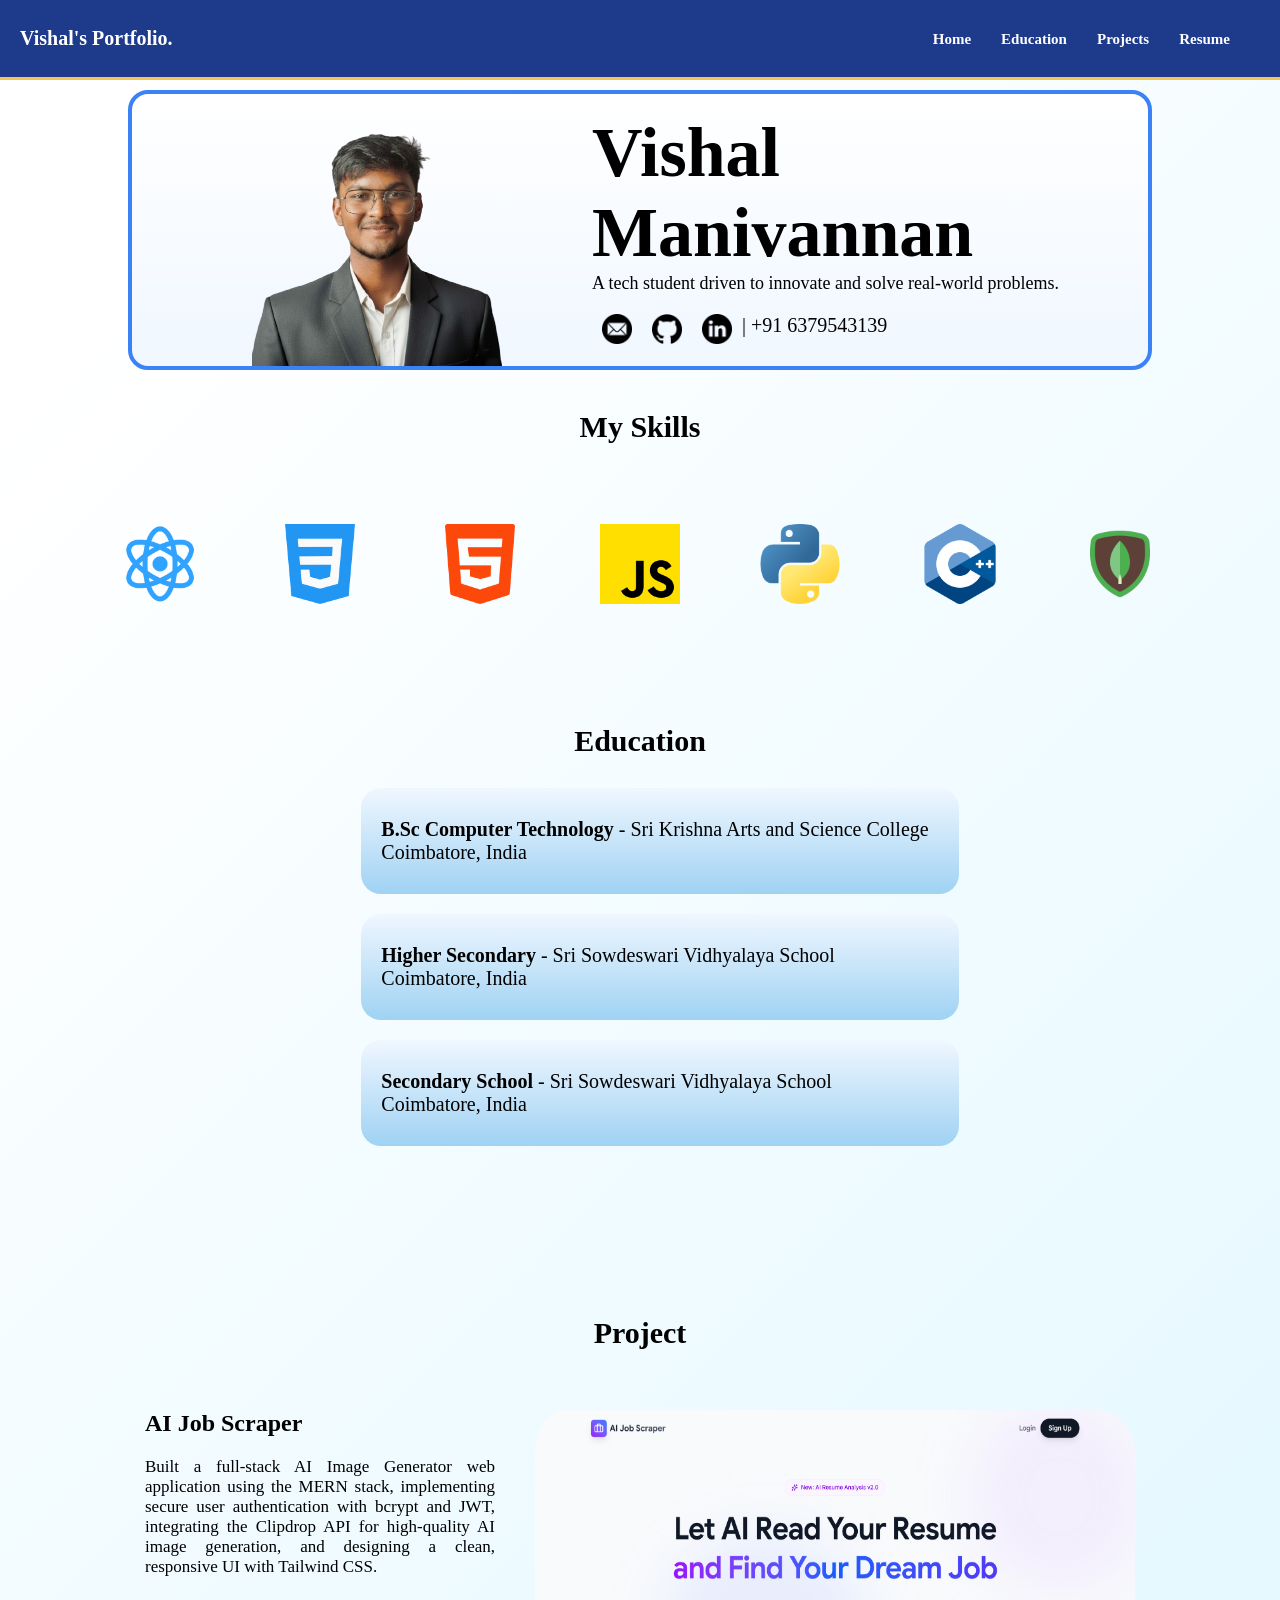
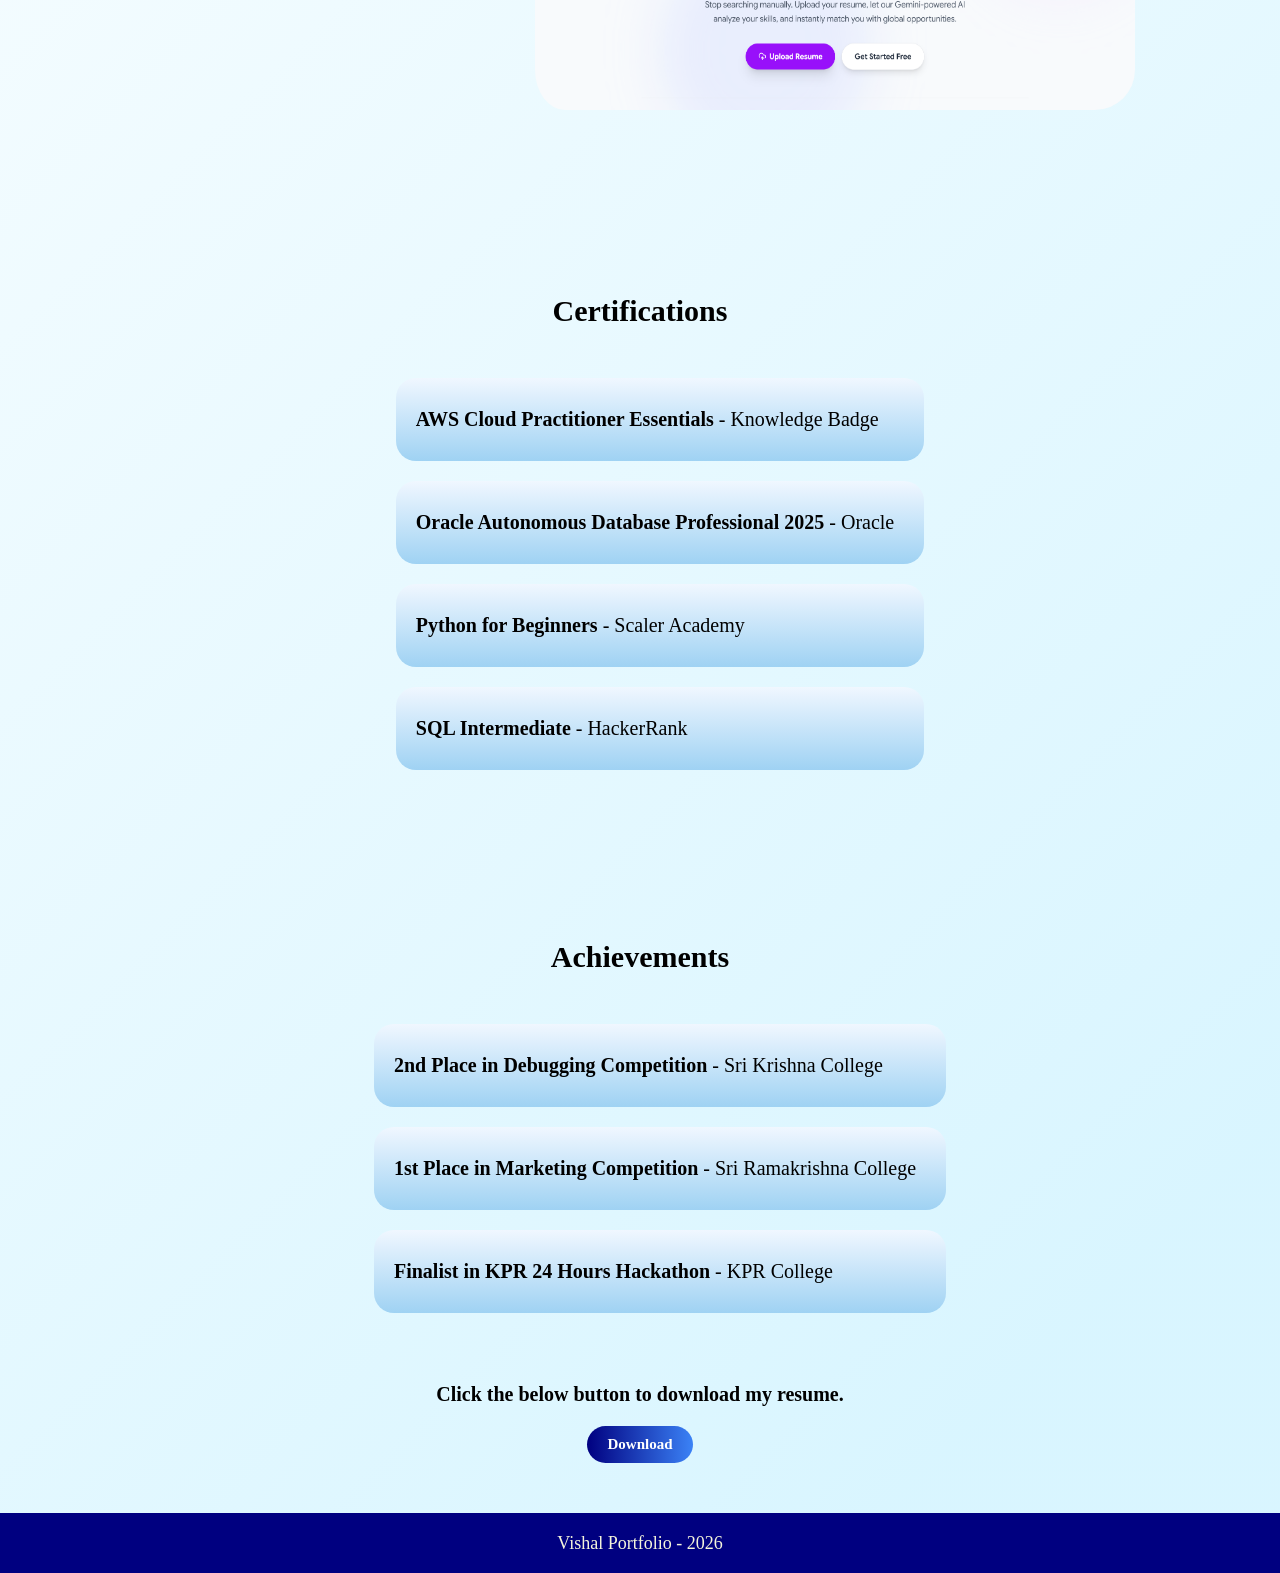
<file: pages/index.html>
<!DOCTYPE html>
<html lang="en">
<head>
    <meta charset="UTF-8">
    <meta name="viewport" content="width=device-width, initial-scale=1.0">
    <link rel="stylesheet" href="../styles/index.css">
    <title>Portfolio</title>
</head>
<body>
    <div class="header">
  <p>Vishal's Portfolio.</p>

  <input type="checkbox" id="menu-toggle">

  <label for="menu-toggle" class="menu-icon">
    ☰
  </label>

  <ul class="nav-links">
    <li><a href="">Home</a></li>
    <li><a href="#edu">Education</a></li>
    <li><a href="#pro">Projects</a></li>
    <li><a href="../pages/resume.html" target="_blank">Resume</a></li>
  </ul>
</div>
    <div class="sec">
        
        <div id="picDiv">
            <div id="pic">
    <img src="../assets/images/image1.png" alt="">
            </div>
            
            <div id="name">
           <h2>Vishal Manivannan</h2>
           <p id="about">A tech student driven to innovate and solve real-world problems.</p>
           <div class="social-image">
             <a href="mailto:vishalmanivannan1205@gmail.com" target="_blank"><img src="../assets/icons/email.png"  alt=""></a>
             <a href="https://github.com/Vishal-M1205" target="_blank"><img src="../assets/icons/github.png" alt=""></a>
             <a href="https://www.linkedin.com/in/vishal-manivannan-ab93b8377/" target="_blank"><img src="../assets/icons/linkedin.png" alt=""></a>
             <p id="num">| +91 6379543139</p>
           </div>
        </div>
        </div>
        
    </div>
    <div class="body">
        <div class="sec1" >
        <h2>My Skills</h2>
        <div class="skill-img" id="edu">
      <img src="../assets/icons/atom.png" alt="">
       <img src="../assets/icons/css-3.png" alt="">
       <img src="../assets/icons/html-5.png" alt="">
       <img src="../assets/icons/js.png" alt="">
       <img src="../assets/icons/python.png" alt="">
       <img src="../assets/icons/c-.png" alt="">
       <img src="../assets/icons/mongo.png" alt="">
        </div>
       
     
         
      </div>
        </div>
     
       <div class="sec2" >
        
<div class="edu" >
     <h2>Education</h2>
     <ul>
        <li><b>B.Sc Computer Technology </b>- Sri Krishna Arts and Science College <br>
      <p>Coimbatore, India</p></li>
        
        <li><b>Higher Secondary</b> - Sri Sowdeswari Vidhyalaya School <p>Coimbatore, India</p></li>
        
        <li ><b>Secondary School</b> - Sri Sowdeswari Vidhyalaya School <p>Coimbatore, India</p></p></li>
        
     </ul>
      
             
         </div>
   
    <div id="pro">
     <h2 id="pro-h2">Project</h2>
     
     <div class="pro"  >
          <div id="pro1">
             <div id="pro1-text">
              <a href="https://github.com/Vishal-M1205/AI-JOB-SCRAPER" target="_blank"><h2>AI Job Scraper</h2></a>
              <p>Built a full-stack AI Image Generator web application using the MERN stack, implementing secure user authentication with bcrypt and JWT, integrating the Clipdrop API for high-quality AI image generation, and designing a clean, responsive UI with Tailwind CSS.</p>
             </div>
             <div id="pro1-img">
               <img src="../assets/images/job.png" alt="">
             </div>
          </div>
          <div id="pro1">
             <div id="pro1-text">
              <a href="https://github.com/Vishal-M1205/AI-Habit-Coach" target="_blank"><h2>AI Habit Coach</h2></a>
              <p>Built a full-stack AI Image Generator web application using the MERN stack, implementing secure user authentication with bcrypt and JWT, integrating the Clipdrop API for high-quality AI image generation, and designing a clean, responsive UI with Tailwind CSS.</p>
             </div>
             <div id="pro1-img">
               <img src="../assets/images/habit.png" alt="">
             </div>
          </div>
           <div id="pro1">
             <div id="pro1-text">
              <a href="https://github.com/Vishal-M1205/AI-Image-Generator---MERN" target="_blank"><h2>AI Image Generator</h2></a>
              <p>Built a full-stack AI Image Generator web application using the MERN stack, implementing secure user authentication with bcrypt and JWT, integrating the Clipdrop API for high-quality AI image generation, and designing a clean, responsive UI with Tailwind CSS.</p>
             </div>
             <div id="pro1-img">
               <img src="../assets/images/imagen.png" alt="">
             </div>
          </div>
      <div id="pro1">
             <div id="pro1-text">
              <a href="https://github.com/Vishal-M1205/AI-Image-and-PDF-Analyzer-Chat-bot" target="_blank"><h2>AI Image and PDF Analyzer</h2></a>
              <p>Built a full-stack AI Image Generator web application using the MERN stack, implementing secure user authentication with bcrypt and JWT, integrating the Clipdrop API for high-quality AI image generation, and designing a clean, responsive UI with Tailwind CSS.</p>
             </div>
             <div id="pro1-img">
              <img src="../assets/images/analyzer.png" style="margin-right: 0px;" alt="">
             </div>
          </div>
     
        
        
        
       
        
     
      </div>
    </div>
     
     </div>
      
     
       
       <div class="sec3">
        <h2>Certifications</h2>
        <ul>
        <li><b>AWS Cloud Practitioner Essentials </b>- Knowledge Badge <br></li>
        
        <li><b>Oracle Autonomous Database Professional 2025</b> - Oracle </li>
        
        <li><b>Python for Beginners </b>- Scaler Academy</li>
        <li><b>SQL Intermediate </b>- HackerRank</li>
        
     </ul>
    </div>
    <div class="sec4">
        <h2>Achievements</h2>
        <ul>
        <li><b>2nd Place in Debugging Competition </b>- Sri Krishna College  <br></li>
        
        <li><b>1st Place in Marketing Competition</b> - Sri Ramakrishna College  </li>
        
        <li><b>Finalist in KPR 24 Hours Hackathon </b> - KPR College </li>
        
        
     </ul>
    </div>
    <div class="download">
   <h2>Click the below button to download my resume.</h2>
    <a href="../assets/documents/resume.pdf" download target="_blank">
      Download 
    </a>
    </div>
    <div class="foot">
      Vishal Portfolio - 2026
    </div>
</body>
</html>
</file>
<file: styles/index.css>
/* @import url('https://fonts.googleapis.com/css2?family=Google+Sans:ital,opsz,wght@0,17..18,400..700;1,17..18,400..700&display=swap'); */
@import url('https://fonts.googleapis.com/css2?family=Google+Sans:ital,opsz,wght@0,17..18,400..700;1,17..18,400..700&family=Poppins:ital,wght@0,100;0,200;0,300;0,400;0,500;0,600;0,700;0,800;0,900;1,100;1,200;1,300;1,400;1,500;1,600;1,700;1,800;1,900&family=Trispace:wght@100..800&display=swap');

*{
margin:0;
font-family: "Google Sans";
scroll-behavior: smooth;
}
body{
    background:  linear-gradient(135deg, #c4f0ff00 10%, #c4f0ffa5 90%);
    background-size: cover;
    background-repeat: no-repeat;
    height: 100%;
    display: flex;
    flex-direction: column;
    align-items: center;
    justify-items: center;
}
.header{
    z-index: 1000;
    display: flex;
    align-items: center;
    justify-content: space-between;
    background-color: #1E3A8A;
    color: white;
    position: fixed;
    top: 0;
    width: 100vw;
    height: 80px;
    padding: 10px 20px;
    box-sizing: border-box;
     border-bottom: rgb(243, 198, 84) 3px solid;
    
}
.header p {
  font-weight: bold;
  font-size: 20px;
}
.header ul{
    display: flex;
    gap: 30px;
    list-style: none;
    margin-right:30px ;
}
.header a{
    color: white;
    text-decoration: none;
    font-size: 15px;
    font-weight: bold;
}
#menu-toggle{
    display: none;
}
.menu-icon {
  display: none;
  font-size: 24px;
  cursor: pointer;
}
.sec{
    margin-top: 90px;
    height: fit-content;
    width: 80%;
    
    display: flex;
    justify-content: center;
align-items: end;
box-sizing: border-box;
margin-left: 20px;
margin-right: 20px;
border-radius: 20px;
position: relative;

}




#picDiv{
    /* background-color: rgb(246, 244, 244); */
   background: linear-gradient(to bottom, #FFFFFF, #F0F7FF);
    height: 280px;
    width: 100%;
    box-sizing: border-box;
    border-radius: 20px;
    display: flex;
    justify-content: space-evenly;
    margin-bottom:10px ;
     border: 4px solid #3B82F6;

transition: 0.4s ease;

}
#picDiv:hover{
    transform: translateY(-3px);
    box-shadow: 0 10px 25px rgba(251, 191, 36, 0.5);
}
#pic img{
  
  margin-top: 20px;
  height: 250px;
  width:250px;
  margin-right: 60px;
  margin-left: 120px;

}

#pic{
    display: flex;
    align-items: end;
}
#name{
    width: 70%;
    display: flex;
    flex-direction: column;
    justify-content: center;
    margin-left: 30px;
}
#name h2{
    font-size: 70px;
}
#about{
    font-size: large;
}

.social-image{
    display: flex;
    justify-content: start;
    align-items: center;
   
}
.social-image img{
    margin: 20px 10px 0px ;
     width: 30px;
     height: 30px;
     transition: transform 0.4s ease,box-shadow 0.4s ease,border-radius 0.4s ease ;
}
.social-image img:hover{
    transform: scale(1.1);
    box-shadow: 0px 4px 10px #3B82F6;
    border-radius: 50%;
}
#num{
    font-size: 20px;
    padding-top: 10px;
   
}

.body{
    padding: 20px;
}
.sec1 {
  margin-bottom: 40px;
  text-align: center;
  
  
  display: flex;
  flex-direction: column;
  gap: 20px;
  
  
  border-radius: 20px;
 

}
.sec1 h2{
    padding: 10px 0px 30px 0px;
    font-size: 30px;
    transition: text-decoration 0.4s ease-out;
}
.sec1 h2:hover{
    text-decoration:underline #3B82F6 solid 5px;
}
.skill-img{
    display: flex;
    align-items: center;
    justify-content: space-evenly;
    width: 80%;
    gap: 80px;
    margin-top: 30px;
    margin-bottom: 30px;
}
.skill-img img{
    width:  80px;
    height: 80px;
    
    transition: transform 0.5s ease-out,filter 0.5s ease;
}
.skill-img img:hover{
transform: scale(1.1);
 filter: drop-shadow(0px 4px 20px rgb(243, 188, 49));
}

.sec2{
    display: flex;
    flex-direction: column;
    align-items: center;
    margin-top: 30px;
}
.edu h2{
  text-align: center;    
font-size: 30px;
    transition: text-decoration 0.4s ease-out;
    margin-bottom: 30px;
}
.edu h2:hover{
    text-decoration:underline #3B82F6 solid 5px;
}
.edu li{
    background: linear-gradient(to top, #9fd2f3, #F0F7FF);
    padding: 30px 30px 30px 20px;
    list-style: none;
    margin-top: 20px;
    margin-bottom: 20px;
    font-size: 20px;
    border-radius: 20px;
    transition: transform 0.4s ease;
}
.edu li:hover{
 transform: scale(1.05);
  box-shadow: 0 10px 25px rgba(251, 191, 36, 0.5);
}

.pro{
    display: flex;
    overflow-x: scroll;
    scrollbar-width: none;
    width: 970px;
    margin-top: 20px;
    padding: 30px;
    border-radius: 20px;
    transition:  transform 0.4s ease;
    scroll-behavior: smooth;
    anchor-name: --pro;
    scroll-snap-type: x mandatory;
}

.pro::-webkit-scrollbar{
    display: none;
}
.pro::scroll-button(right),.pro::scroll-button(left){
      content: '→';
      border: none;
      background-color: #3B82F6;
      color: white;
      border-radius: 50%;
      padding: 5px;
      height: 60px;
      width: 60px;
      cursor: pointer;
      position: fixed;
      position-anchor: --pro;
      position-area: right center;
}
.pro::scroll-button(left){
    content: '←';
    position-area: left center;
}
#pro1{
    display: flex;
    flex: 0 0 20em;
    gap: 30px;
    scroll-snap-align: start;
}

.pro:hover{
box-shadow: 0 10px 25px rgba(251, 191, 36, 0.5);
transform: scale(1.04);


}

#pro-h2{
     text-align: center;    
font-size: 30px;
    transition: text-decoration 0.4s ease-out;
    margin-top: 150px;
    margin-bottom: 30px;
}
#pro-h2:hover{
    text-decoration:underline #3B82F6 solid 5px;
}

#pro1-text{
    width: 350px;
    height: 300px;
    margin-left: 20px;
}
#pro1-text a{
 text-decoration: none;
 color: black;
}
#pro1-text h2{
    padding-bottom: 20px;
    
}

#pro1-text h2:hover{
    color:#3B82F6 ;
    filter: drop-shadow(0px 4px 20px rgb(243, 188, 49));
    cursor: pointer; 
}
#pro1-text p{
    text-align: justify;
    font-size: 17px;
}
#pro1-img{
    width: fit-content;
    height: fit-content;
    
}
#pro1-img img{
    width: 600px;
    height: 300px;
    padding-left: 10px;
    margin-right: 10px;
    border-radius: 40px;
}

.foot{
    background-color: navy;
    height: 60px;
    width: 100%;
    padding: 20px;
    box-sizing: border-box;
    text-align: center;
    color: beige;
    font-size: large;
}
.sec3 {
    display: flex;
    justify-content: center;
    align-items: center;
  flex-direction: column;
    margin-top: 50px;
    margin-bottom: 50px;
    
}
.sec3 h2{
     text-align: center;    
font-size: 30px;
    transition: text-decoration 0.4s ease-out;
    margin-top: 100px;
    margin-bottom: 30px;
}
.sec3 h2:hover{
    text-decoration:underline #3B82F6 solid 5px;
}
.sec3 li{
    background: linear-gradient(to top, #9fd2f3, #F0F7FF);
    padding: 30px 30px 30px 20px;
    list-style: none;
    margin-top: 20px;
    margin-bottom: 20px;
    font-size: 20px;
    border-radius: 20px;
    transition: transform 0.4s ease;
}
.sec3 li:hover{
 transform: scale(1.05);
  box-shadow: 0 10px 25px rgba(251, 191, 36, 0.5);
}

.sec4 {
    display: flex;
    justify-content: center;
    align-items: center;
  flex-direction: column;
    
    margin-bottom: 50px;
    
}
.sec4 h2{
     text-align: center;    
font-size: 30px;
    transition: text-decoration 0.4s ease-out;
    margin-top: 100px;
    margin-bottom: 30px;
}
.sec4 h2:hover{
    text-decoration:underline #3B82F6 solid 5px;
}
.sec4 li{
    background: linear-gradient(to top, #9fd2f3, #F0F7FF);
    padding: 30px 30px 30px 20px;
    list-style: none;
    margin-top: 20px;
    margin-bottom: 20px;
    font-size: 20px;
    border-radius: 20px;
    transition: transform 0.4s ease;
}
.sec4 li:hover{
 transform: scale(1.05);
  box-shadow: 0 10px 25px rgba(251, 191, 36, 0.5);
}

.download{
    display: flex;
    justify-content: center;
    align-items: center;
    flex-direction: column;
    margin-bottom:50px ;
    gap: 20px;
}
.download h2{
    font-size: 20px;
}
.download a{
    text-decoration: none;
    padding: 10px 20px 10px 20px;
    color: white;
    background: linear-gradient(to right,navy,#3B82F6);
    border-radius: 30px;
    font-weight: bold;
    font-size: 15px;
    transition: transform 0.4s ease,box-shadow 0.4s ease;
}

.download a:hover{
    transform: scale(1.1);
   box-shadow: 0 10px 25px rgba(251, 191, 36, 0.5);
}

@media (max-width:600px) {
    body{
        width: 100%;
        display: flex;
        flex-direction: column;
        align-items: center;
        justify-content: center;
    }
    .header{
        height: 50px;
        max-width:600px;
        padding: 5px 0px 5px 0px;
        
    }
    .header p {
  font-weight: bold;
  font-size: 12px;
  margin-left: 10px;
}
    .menu-icon {
    display: block;
   
  }

  .header ul {
    position: absolute;
    top: 60px;
    right: 0;
    width: 20%;
    background: #111;
    flex-direction: column;
    text-align: center;
    display: none;
    padding: 5px 5px 5px 5px;
    margin-right:10px ;
   
  }
.header a{
    font-size: 10px;
}
  .header ul li {
    
    border-top: 1px solid #333;
  }
.menu-icon{
   font-size: 18px;
   margin-right: 10px;
}

  #menu-toggle:checked + .menu-icon + .nav-links {
    display: flex;
  }
    .sec{
        min-width: 360px;
        height: 100px;
    }
    #picDiv{
        height:120px;
    }
    #pic img{
        height: 100px;
        width:100px;
        margin-left: 30px;
        margin-right: 0px;   
    }
    #name h2{
     font-size: 20px;
     margin-left: 0px;
    }
    #about{
    font-size: 10px;
}
.social-image img{
    margin: 10px 5px 0px ;
     width: 12px;
     height: 12px;
}
#num{
    font-size: 10px;
    padding-top: 5px;
   
}
.body{
    padding-top: 0px;
}
.sec1{
    margin-bottom: 20px;
    gap: 10px;
}
.sec1 h2{
    margin-top: 30px;
     padding: 10px 0px 10px 0px;
     font-size: 15px;
}
.skill-img {
  gap: 15px;
 margin-top: 10px;
    margin-bottom: 10px;
}
.skill-img img{
    width:  35px;
    height: 35px;
    
}
.sec2{
    margin-top: 30px;
}
.edu h2{
    font-size: 15px;
    margin-bottom: 10px;
}
.edu li{
    padding: 10px 10px 10px 5px;
    margin-top: 10px;
    margin-bottom: 10px;
    font-size: 11px;
    border-radius: 10px;
}
.edu ul{
    padding: 0px;
}
.pro{
    max-width: 340px;
    overflow-x: scroll;
    padding: 0px;
    height: 200px;
     display: flex;
   
    align-items: center;
}
#pro-h2{
    margin-top: 30px;
    font-size: 15px;
   
}
#pro1-img img{
    width: 150px;
    height: 120px;
    padding-left: 10px;
    margin-right: 40px;
    border-radius: 40px;
    ;
}
#pro1{
    gap: 10px;
    height: fit-content;
    padding-left: 20px;
}
#pro1-text{
    width: 150px;
    height: 100px;
}
#pro1-text h2{
    padding-bottom: 10px;
    font-size: 15px;    
}
#pro1-text p{
    text-align: justify;
    font-size: 10px;
}
.sec3{
    margin-top: 0px;
    margin-bottom: 30px;
}
.sec3 h2{
    font-size: 15px;
    margin-bottom: 10px;
    margin-top: 30px;
}
.sec3 li{
    padding: 10px 10px 10px 5px;
    margin-top: 10px;
    margin-bottom: 10px;
    font-size: 11px;
    border-radius: 10px;
}
.sec3 ul{
    padding: 0px;
}
.sec4{
    margin-top: 0px;
}
.sec4 h2{
    font-size: 15px;
    margin-bottom: 10px;
    margin-top: 30px;
}
.sec4 li{
    padding: 10px 10px 10px 5px;
    margin-top: 10px;
    margin-bottom: 10px;
    font-size: 9px;
    border-radius: 10px;
}
.sec4 ul{
    padding: 0px;
}
.download h2{
    font-size: 10px;
}
.download a{
    font-size: 8px;
}
.foot{
    max-width: 600px;
    font-size: 10px;
    height: 15px;
    padding: auto;
    display: flex;
    align-items: center;
    justify-content: center;
}
}
</file>
